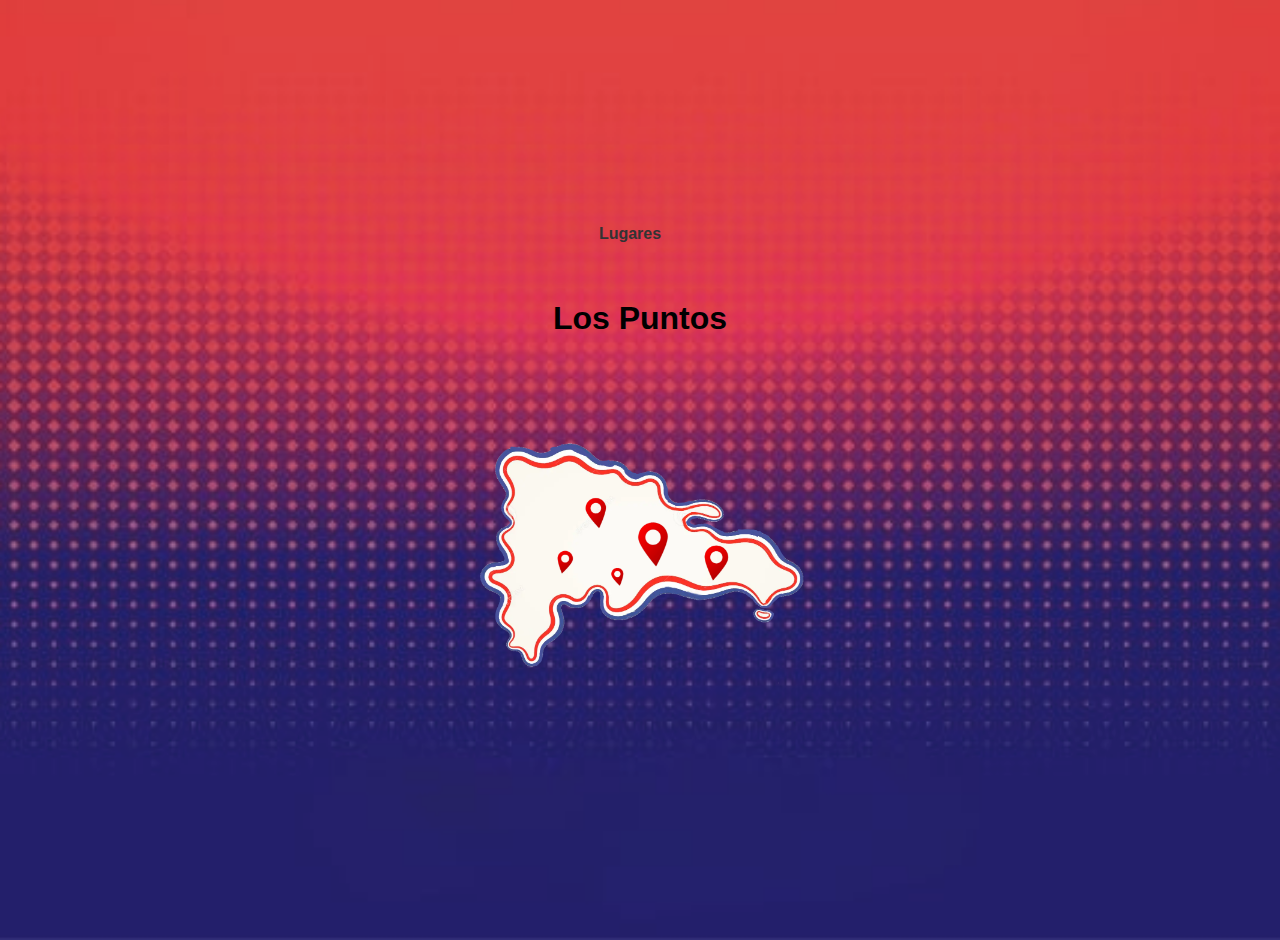
<file: index.html>
<html lang="es">
<head>
    <meta charset="UTF-8">
    <meta name="viewport" content="width=device-width, initial-scale=1.0">
    <title>Los Puntos</title>
    <link rel="stylesheet" href="estilos.css">
</head>
<body>
 
    <div class="container">
        
        <nav class="menu">
            <ul>
                <li><a href="Lugares.html">Lugares</a></li>
            </ul>
        </nav>

        <main>
            <h1>Los Puntos</h1>
         
            <div class="map-container">
               <center> <img src="imagen6.png"Mapa de la República Dominicana"> </center>
                
            </div>
            </div>
        </main>
    </div>
</body>
</html>
</file>
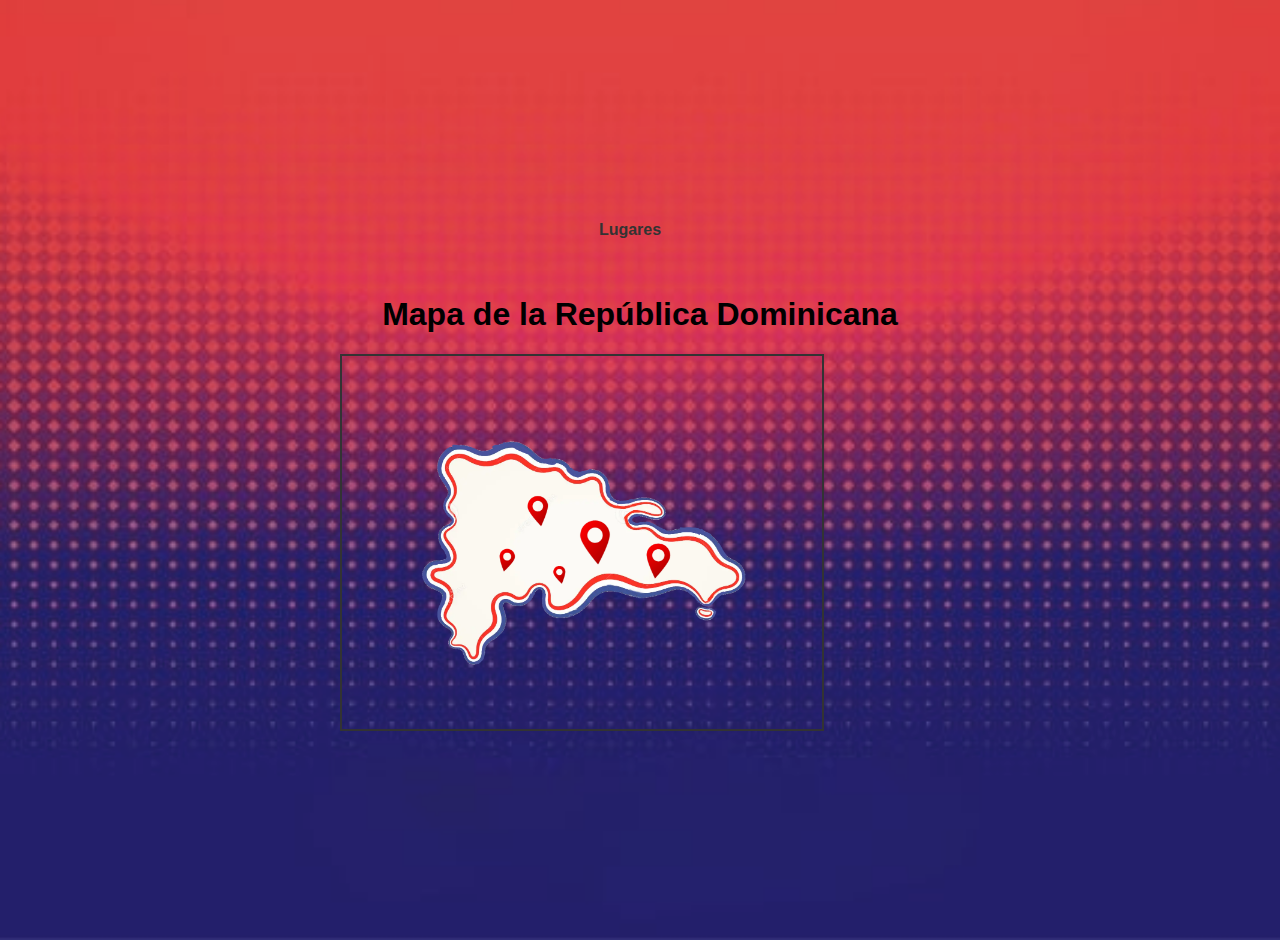
<file: El-Proyecto-Los-Puntos/index.html>
<!DOCTYPE html>
<html lang="es">
<head>
    <meta charset="UTF-8">
    <meta name="viewport" content="width=device-width, initial-scale=1.0">
    <title>Los Puntos</title>
    <link rel="stylesheet" href="estilos.css">
</head>
<body>
    <!-- Contenedor principal -->
    <div class="container">
        <!-- Menú de navegación -->
        <nav class="menu">
            <ul>
                <li><a href="Lugares.html">Lugares</a></li>
            </ul>
        </nav>

        <!-- Contenido principal -->
        <main>
            <h1>Mapa de la República Dominicana</h1>
            <!-- Contenedor del mapa -->
            <div class="map-container">
               <center> <img src="imagen6.png"Mapa de la República Dominicana"> </center>
                
            </div>
            </div>
        </main>
    </div>
</body>
</html>
</file>
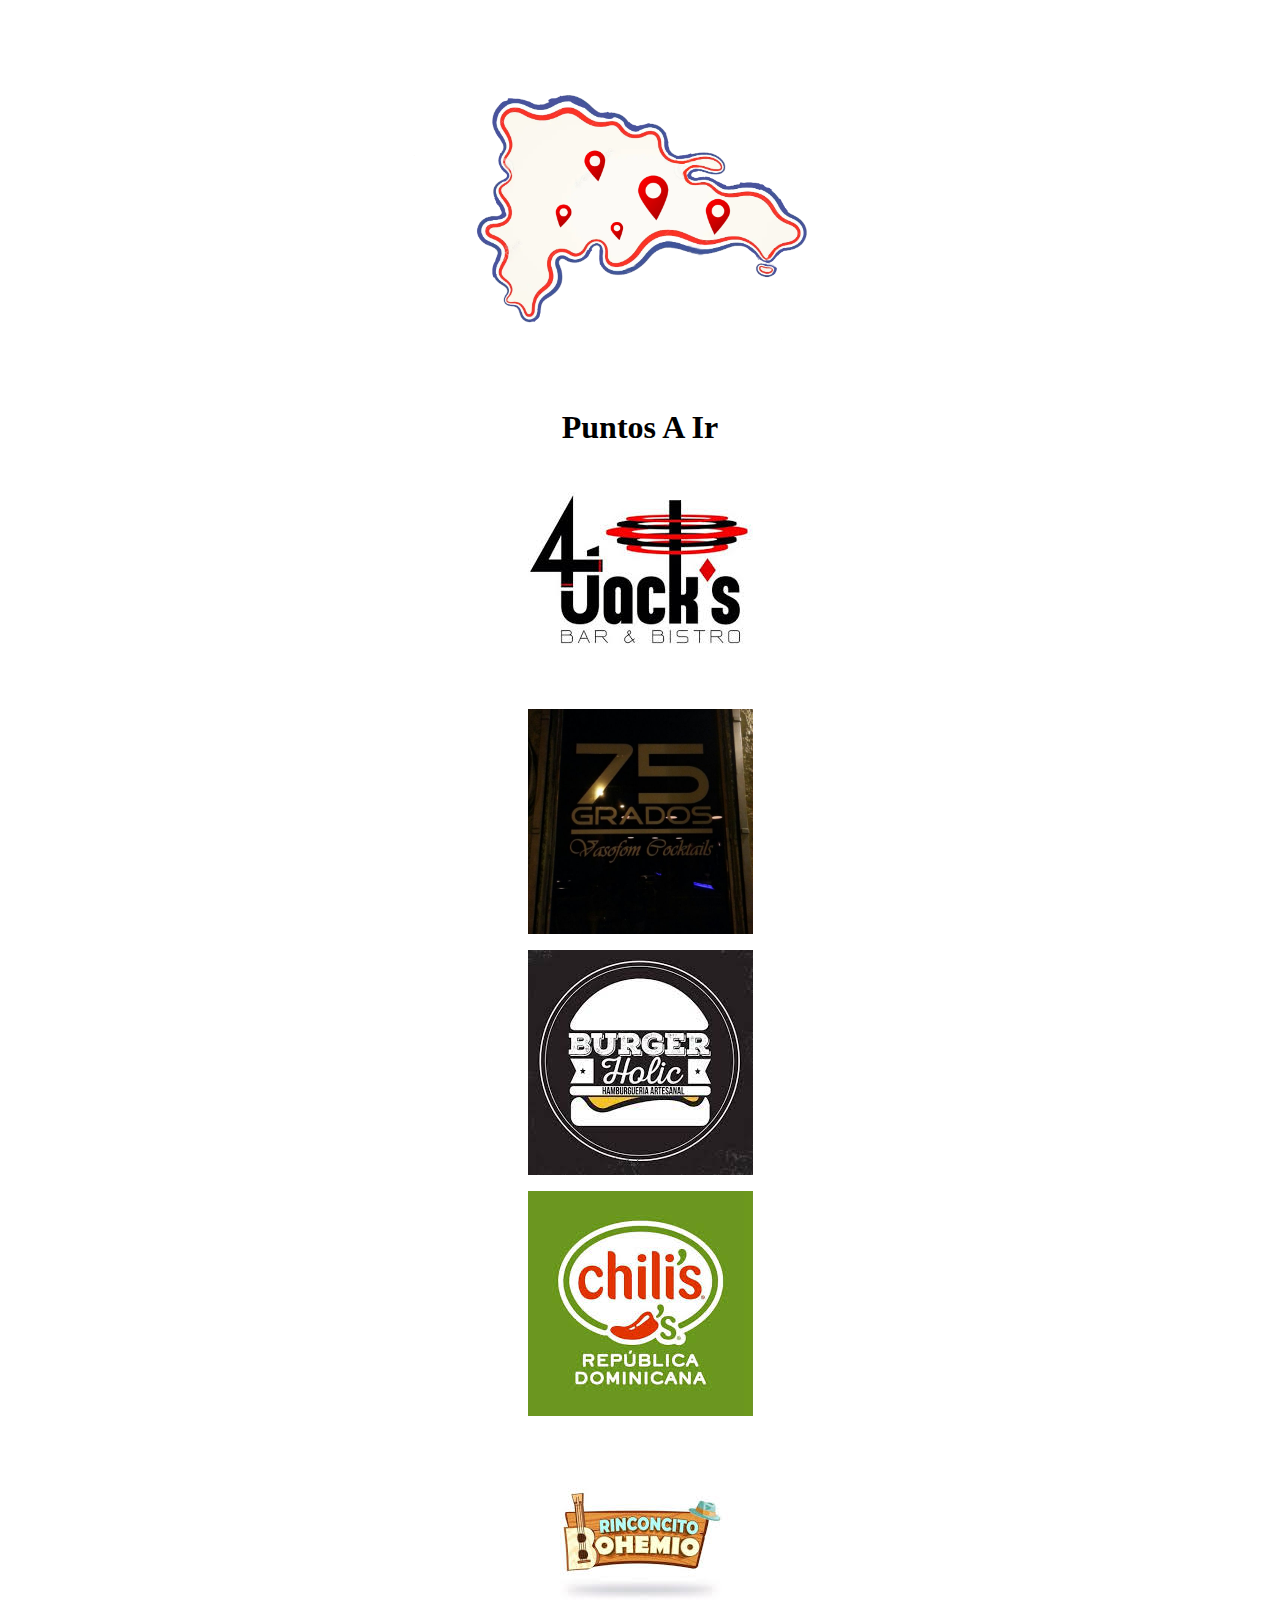
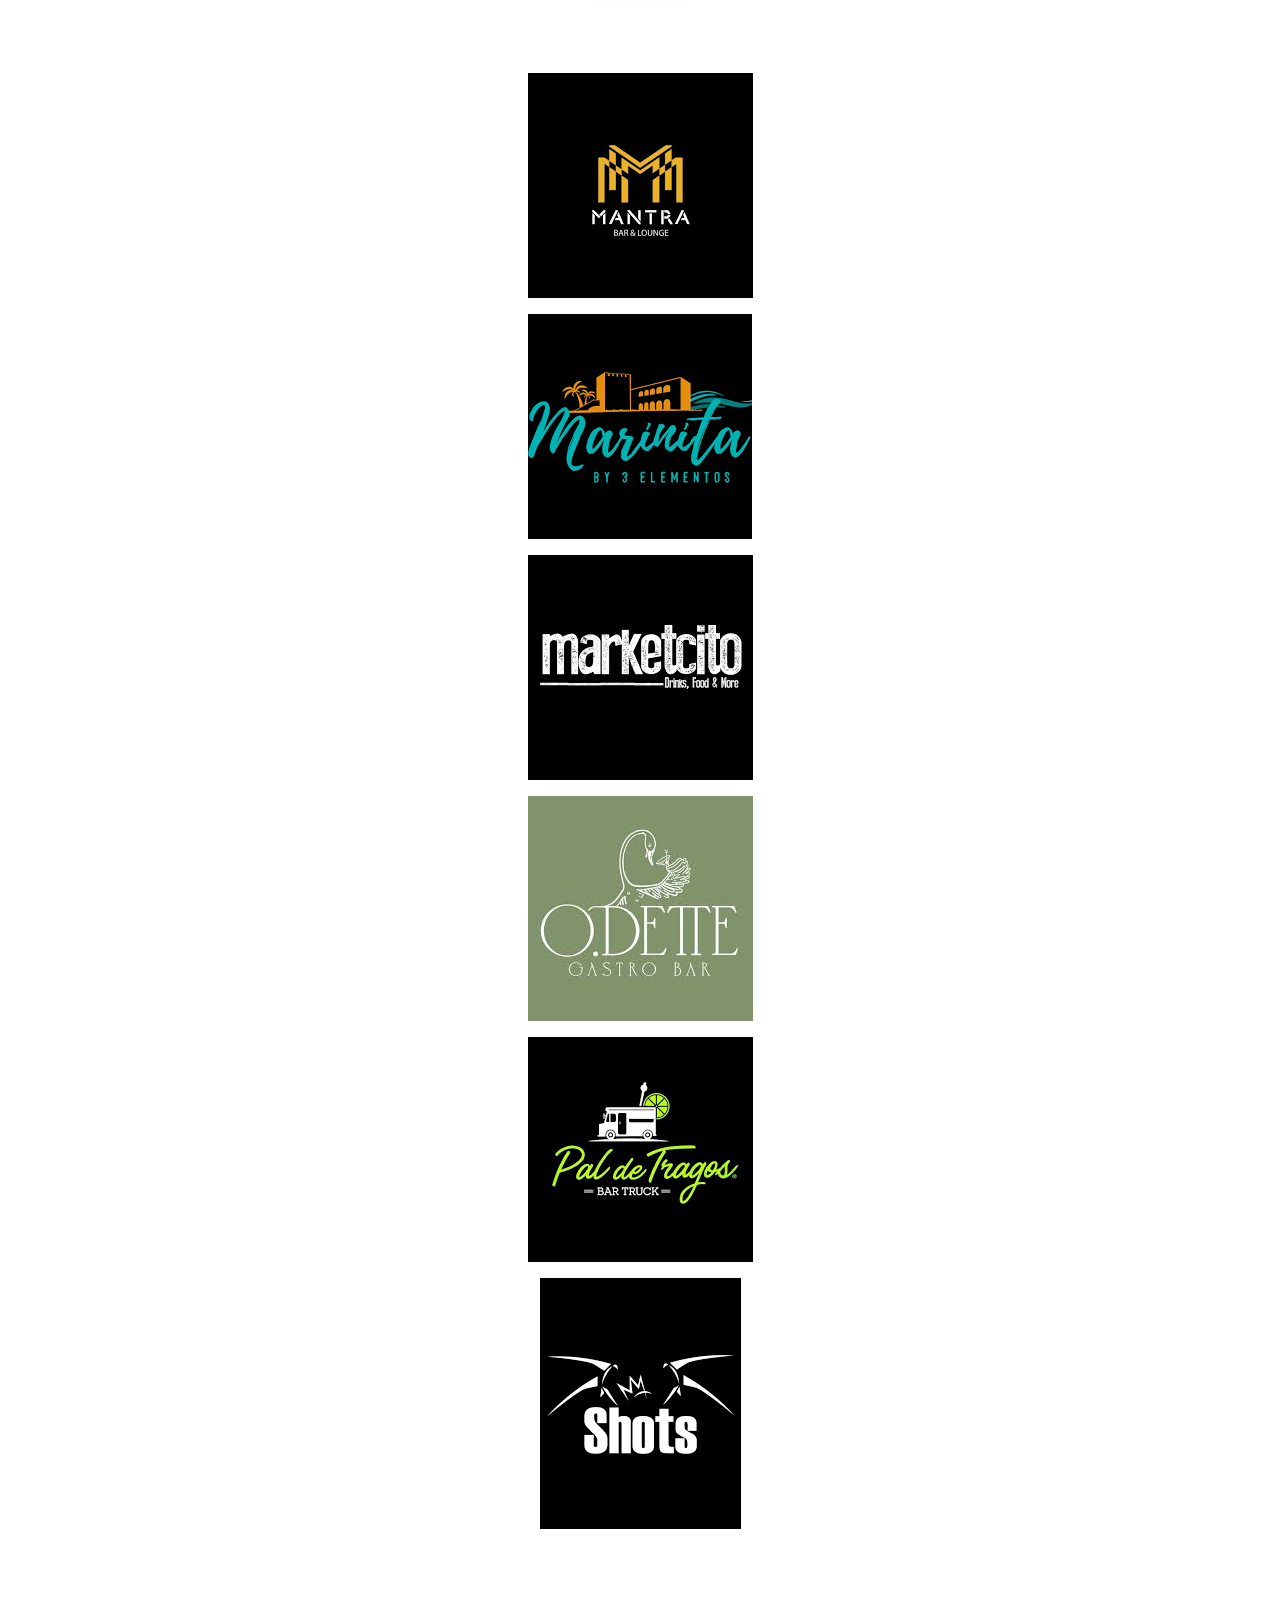
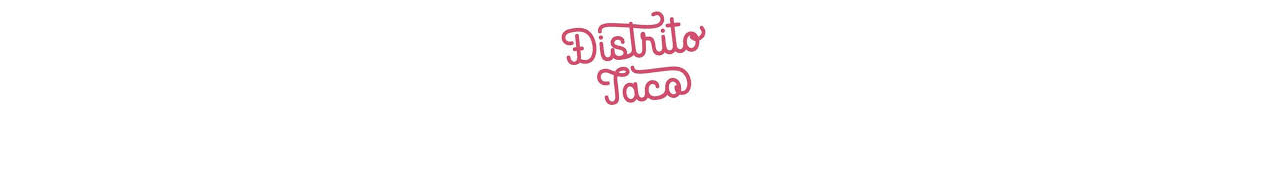
<file: Lugares.html>
<html lang="es">
<head>
    <meta charset="UTF-8">
    <meta name="viewport" content="width=device-width, initial-scale=1.0">
    <title>Los Puntos📍</title>
    <link rel="stylesheet" href="stilos-lugares.css">
</head>
<body>

    <div class="container">
        <div class="imagen6.png">
            <center><img src="imagen6.png" alt="Logo" class="logo" alt="width=480 " height="380"></center>
        </div>
        
        <center><h1>Puntos A Ir</h1></center>
        
       
        <div class="gallery">
          
            <div class="gallery-item">
                <a href="https://www.instagram.com/4jacksrd/?hl=es.html">
                   <center> <img  src="4jacks.jpeg" alt="Descripción de la imagen 1"> </center>
                </a>
                <p> </p>
            </div>

           
            <div class="gallery-item">
                <a href="https://www.instagram.com/explore/locations/317554586/75-grados-zona-colonial/?hl=es.html">
                   <center> <img src="75g.jpg" width="225" height="225" alt="Descripción de la imagen 2"> </center>
                </a>
                <p></p>
            </div>

           
            <div class="gallery-item">
                <a href="https://www.instagram.com/burgerholicstreetfood/.html">
                    <center> <img src="burger.jpeg" alt="Descripción de la imagen 3"> </center>
                </a>
                <p></p>
            </div>

           
            <div class="gallery-item">
                <a href="https://www.instagram.com/ChilisRD/.html">
                    <center> <img src="chilis.jpeg" alt="Descripción de la imagen 4"> </center>
                </a>
                <p></p>
            </div>

           
            <div class="gallery-item">
                <a href="https://www.instagram.com/rinconcitobohemiord/.html">
                    <center> <img src="corito.jpeg" alt="Descripción de la imagen 5"> </center>
                </a>
                <p></p>
            </div>

           
            <div class="gallery-item">
                <a href="https://www.instagram.com/mantrabarrd/?hl=es.html">
                    <center> <img src="mantra.png" alt="Descripción de la imagen 6"> </center>
                </a>
                <p></p>
            </div>

            
            <div class="gallery-item">
                <a href="https://www.instagram.com/lamarinitard/.html">
                    <center>  <img src="marinita.png" alt="Descripción de la imagen 7"> </center>
                </a>
                <p></p>
            </div>

            
            <div class="gallery-item">
                <a href="https://www.instagram.com/marketcitord/?hl=es.html">
                    <center>  <img src="marketcito.png" alt="Descripción de la imagen 8"> </center>
                </a>
                <p></p>
            </div>

           
            <div class="gallery-item">
                <a href="https://www.instagram.com/o.detterd/?hl=es.html">
                    <center>  <img src="odette.jpeg" alt=""> </center>
                </a>
                <p></p>
            </div>

           
            <div class="gallery-item">
                <a href="https://www.instagram.com/paldetragosrd/?hl=es.html">
                    <center>  <img src="paldetragos.png" alt="Descripción de la imagen 10"> </center>
                </a>
                <p></p>
            </div>

           
            <div class="gallery-item">
                <a href="https://www.instagram.com/shotsbar/.html">
                    <center>  <img src="shots.png" alt="Descripción de la imagen 11"> </center>
                </a>
                <p></p>
            </div>

           
            <div class="gallery-item">
                <a href="https://www.instagram.com/distrito.taco/?hl=es.html">
                    <center>  <img src="taco.jpeg" alt="Descripción de la imagen 12"> </center>
                </a>
                <p></p>
            </div>
        </div>
    </div>
</body>
</html>
</file>
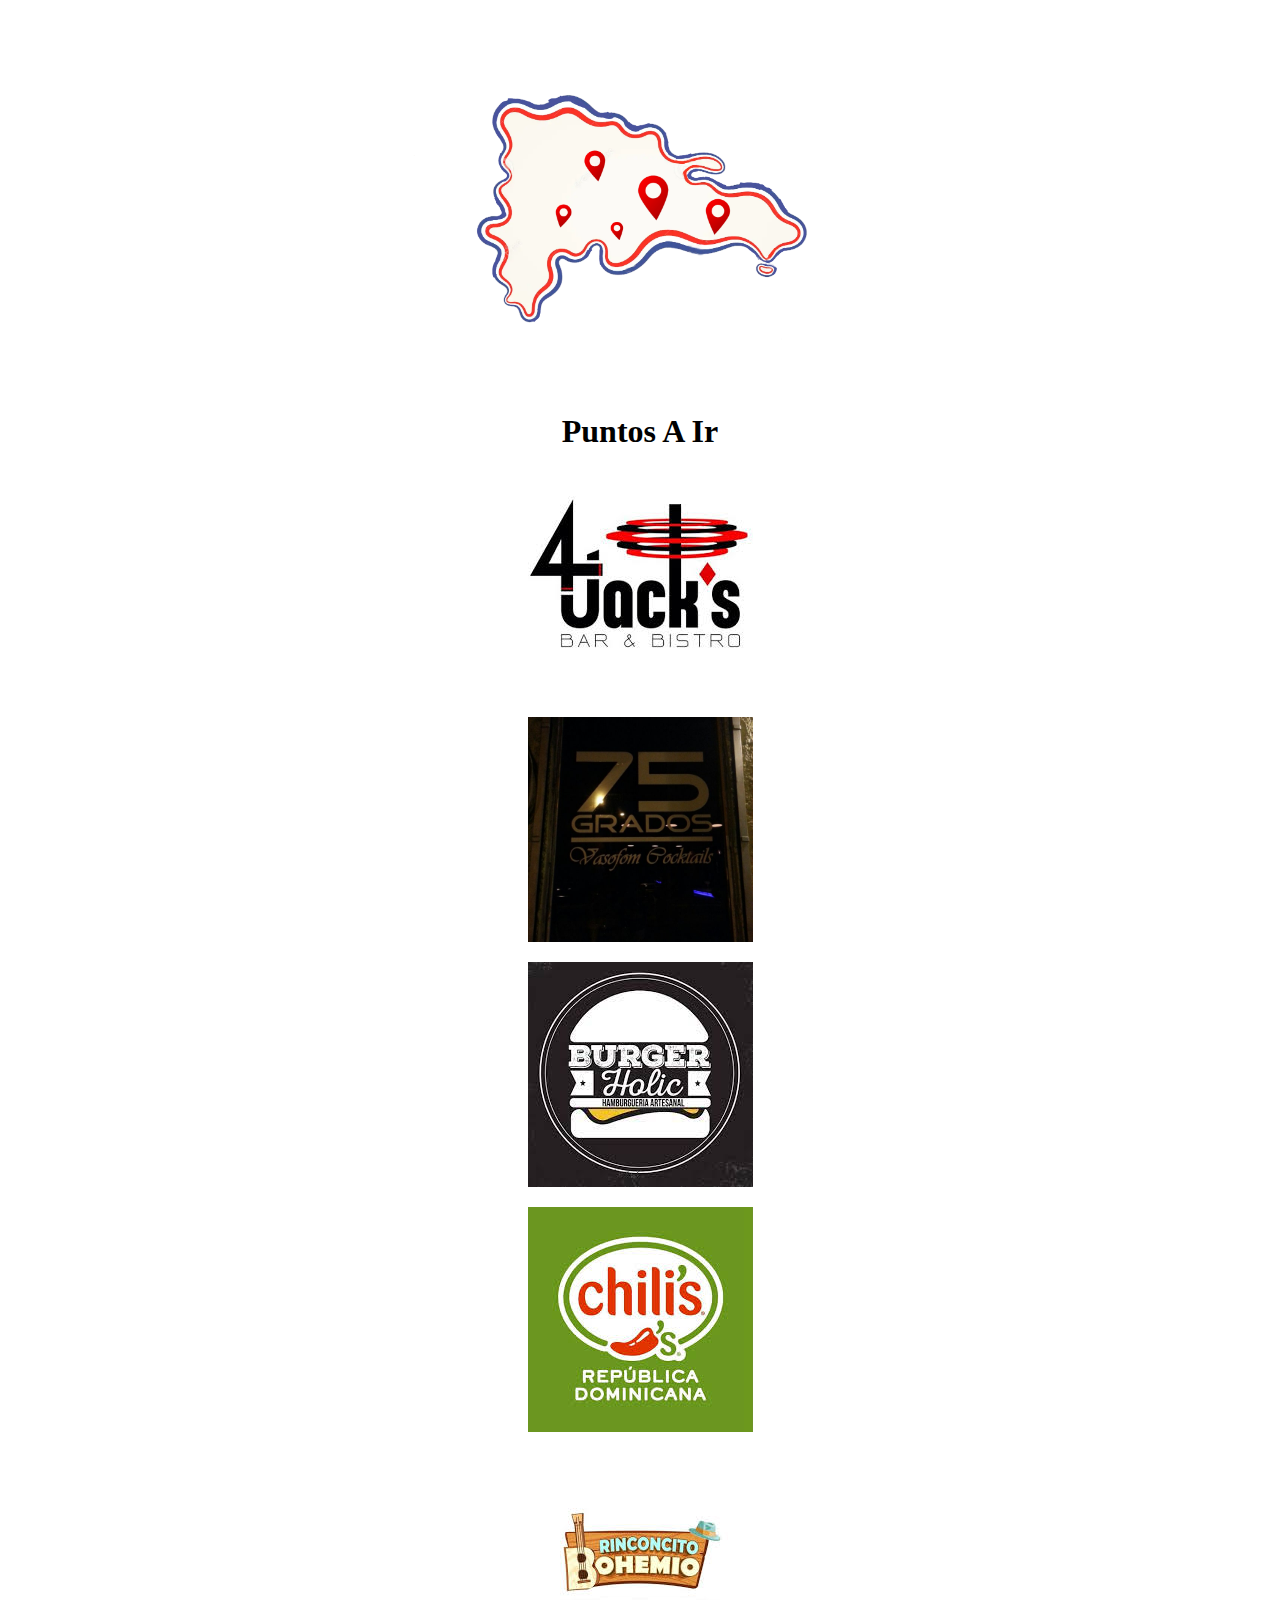
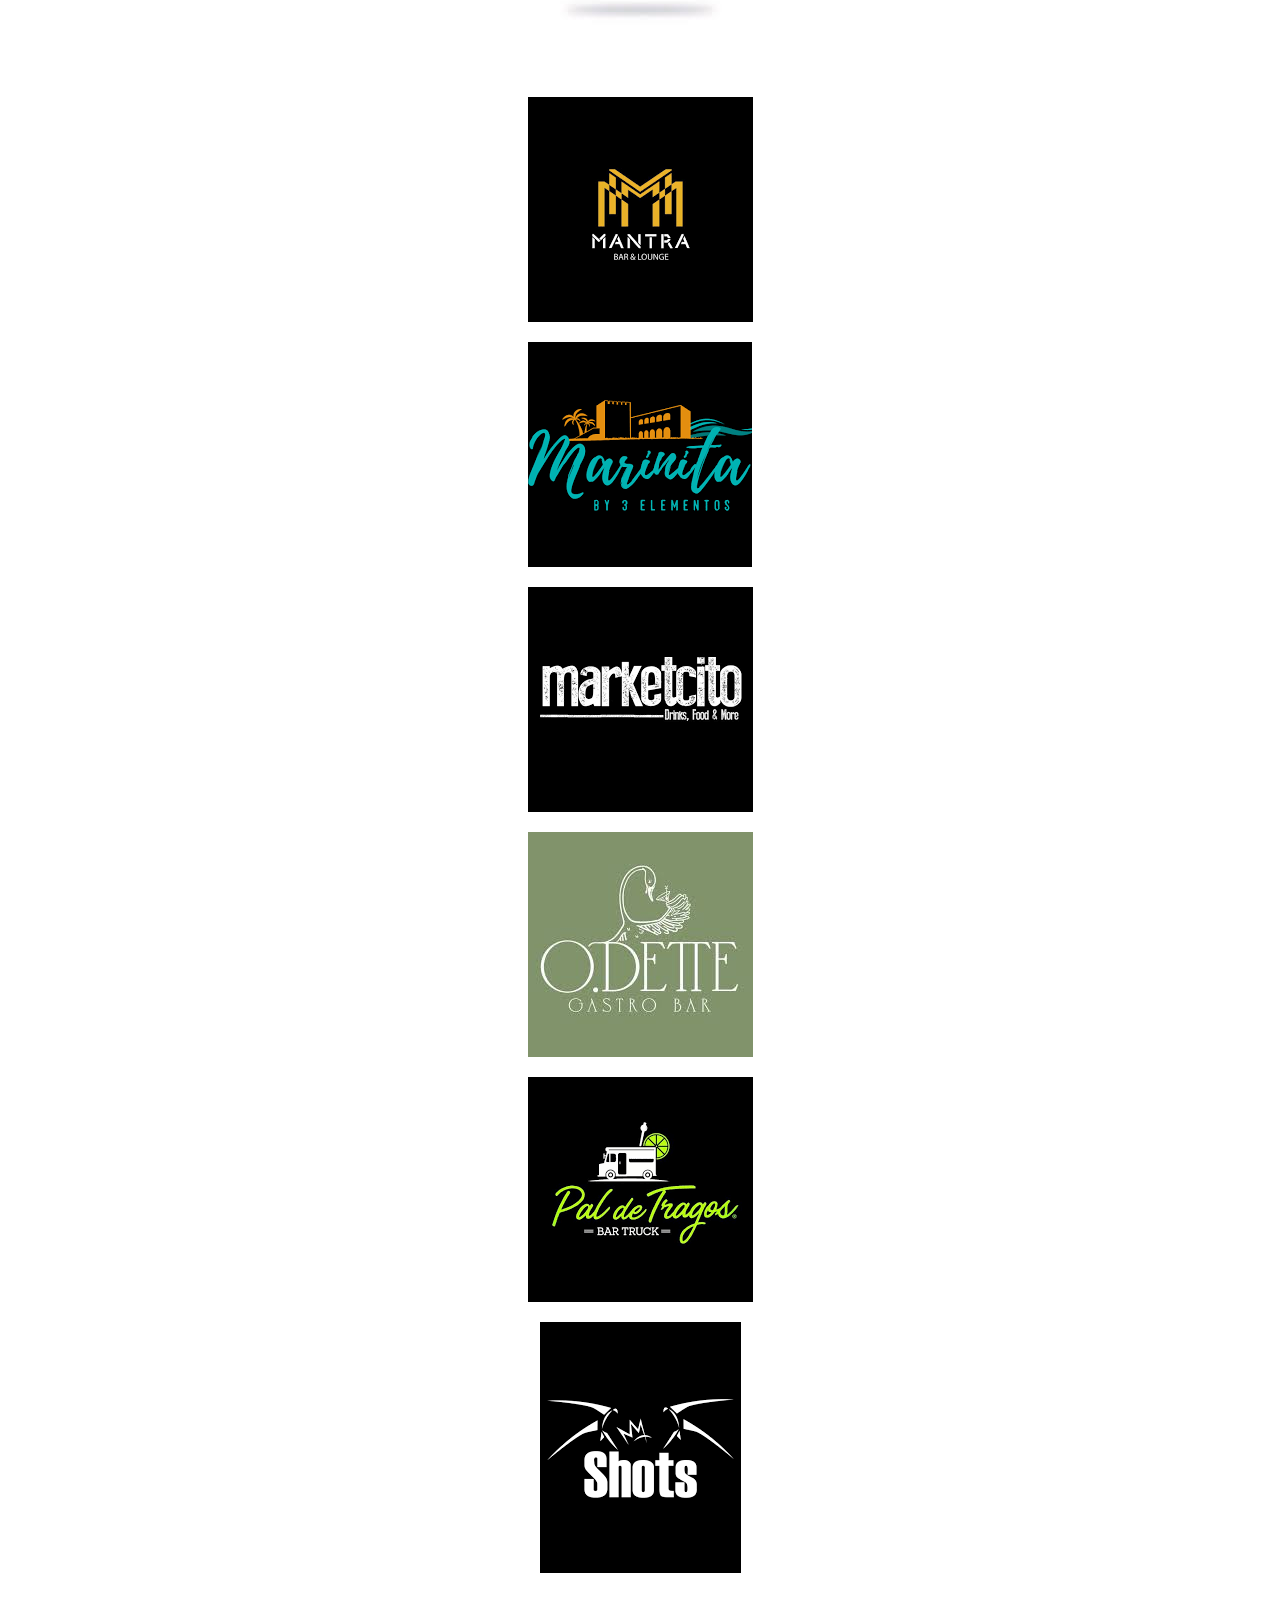
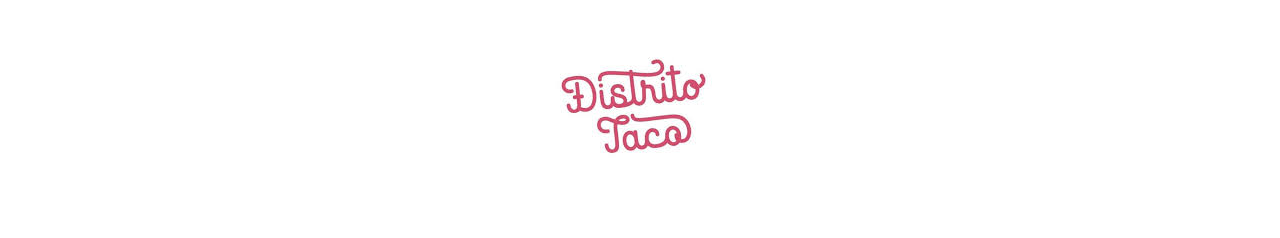
<file: El-Proyecto-Los-Puntos/Lugares.html>
<!DOCTYPE html>
<html lang="es">
<head>
    <meta charset="UTF-8">
    <meta name="viewport" content="width=device-width, initial-scale=1.0">
    <title>Los Puntos📍</title>
    <link rel="stylesheet" href="stilos-lugares.css">
</head>
<body>
    <!-- Contenedor principal -->
    <div class="container">
        <!-- Logo centrado en la parte superior -->
        <div class="imagen6.png">
            <center><img src="imagen6.png" alt="Logo" class="logo" alt="width=480 " height="380"></center>
        </div>
        
        <center><h1>Puntos A Ir</h1></center>
        
        <!-- Contenedor de las imágenes en columnas de 3 -->
        <div class="gallery">
            <!-- Imagen 1 -->
            <div class="gallery-item">
                <a href="https://www.instagram.com/4jacksrd/?hl=es.html">
                   <center> <img  src="4jacks.jpeg" alt="Descripción de la imagen 1"> </center>
                </a>
                <p> </p>
            </div>

            <!-- Imagen 2 -->
            <div class="gallery-item">
                <a href="https://www.instagram.com/explore/locations/317554586/75-grados-zona-colonial/?hl=es.html">
                   <center> <img src="75g.jpg" width="225" height="225" alt="Descripción de la imagen 2"> </center>
                </a>
                <p></p>
            </div>

            <!-- Imagen 3 -->
            <div class="gallery-item">
                <a href="https://www.instagram.com/burgerholicstreetfood/.html">
                    <center> <img src="burger.jpeg" alt="Descripción de la imagen 3"> </center>
                </a>
                <p></p>
            </div>

            <!-- Imagen 4 -->
            <div class="gallery-item">
                <a href="https://www.instagram.com/ChilisRD/.html">
                    <center> <img src="chilis.jpeg" alt="Descripción de la imagen 4"> </center>
                </a>
                <p></p>
            </div>

            <!-- Imagen 5 -->
            <div class="gallery-item">
                <a href="https://www.instagram.com/rinconcitobohemiord/.html">
                    <center> <img src="corito.jpeg" alt="Descripción de la imagen 5"> </center>
                </a>
                <p></p>
            </div>

            <!-- Imagen 6 -->
            <div class="gallery-item">
                <a href="https://www.instagram.com/mantrabarrd/?hl=es.html">
                    <center> <img src="mantra.png" alt="Descripción de la imagen 6"> </center>
                </a>
                <p></p>
            </div>

            <!-- Imagen 7 -->
            <div class="gallery-item">
                <a href="https://www.instagram.com/lamarinitard/.html">
                    <center>  <img src="marinita.png" alt="Descripción de la imagen 7"> </center>
                </a>
                <p></p>
            </div>

            <!-- Imagen 8 -->
            <div class="gallery-item">
                <a href="https://www.instagram.com/marketcitord/?hl=es.html">
                    <center>  <img src="marketcito.png" alt="Descripción de la imagen 8"> </center>
                </a>
                <p></p>
            </div>

            <!-- Imagen 9 -->
            <div class="gallery-item">
                <a href="https://www.instagram.com/o.detterd/?hl=es.html">
                    <center>  <img src="odette.jpeg" alt=""> </center>
                </a>
                <p></p>
            </div>

            <!-- Imagen 10 -->
            <div class="gallery-item">
                <a href="https://www.instagram.com/paldetragosrd/?hl=es.html">
                    <center>  <img src="paldetragos.png" alt="Descripción de la imagen 10"> </center>
                </a>
                <p></p>
            </div>

            <!-- Imagen 11 -->
            <div class="gallery-item">
                <a href="https://www.instagram.com/shotsbar/.html">
                    <center>  <img src="shots.png" alt="Descripción de la imagen 11"> </center>
                </a>
                <p></p>
            </div>

            <!-- Imagen 12 -->
            <div class="gallery-item">
                <a href="https://www.instagram.com/distrito.taco/?hl=es.html">
                    <center>  <img src="taco.jpeg" alt="Descripción de la imagen 12"> </center>
                </a>
                <p></p>
            </div>
        </div>
    </div>
</body>
</html>
</file>
<file: estilos.css>
body {
    margin: 0;
    padding: 0;
    font-family: Arial, sans-serif;
    background-image: url("imagen2.jpeg");
    background-size: cover;
    background-position: center;
}
body{s
    margin: 0;
    padding: 0;
    background: url("imagen2.jpeg");   
    background-size: cover;
    background-position: center;
    font-family: sans-serif;
}
/* Contenedor principal */
.container {
    display: flex;
    flex-direction: column;
    align-items: center;
    justify-content: center;
    height: 100vh;
    text-align: center;
    background-color: rgba(111, 148, 197, 0.212);
    padding: 20px;
}

/* Menú de navegación */
.menu {
    margin-bottom: 20px;
}

.menu ul {
    list-style: none;
    padding: 0;
}

.menu ul li {
    display: inline;
    margin-right: 20px;
}

.menu ul li a {
    text-decoration: none;
    color: #333;
    font-weight: bold;
}

.menu ul li a:hover {
    color: #007BFF;
}

/* Contenedor del mapa */
.map-container {
    position: relative;
    width: 80%;
    max-width: 600px;
    margin: 0 auto;
}

.map-container img {
    
    width: 100%;
    height: auto;
    
    
    
}

.marker {
    position: absolute;
    top: 50%;
    left: 50%;
    transform: translate(-50%, -50%);
    font-size: 2rem;
}
</file>
<file: El-Proyecto-Los-Puntos/estilos.css>
/* Estilos generales */
body {
    margin: 0;
    padding: 0;
    font-family: Arial, sans-serif;
    background-image: url("imagen2.jpeg");
    background-size: cover;
    background-position: center;
}
body{s
    margin: 0;
    padding: 0;
    background: url("imagen2.jpeg");   
    background-size: cover;
    background-position: center;
    font-family: sans-serif;
}
/* Contenedor principal */
.container {
    display: flex;
    flex-direction: column;
    align-items: center;
    justify-content: center;
    height: 100vh;
    text-align: center;
    background-color: rgba(111, 148, 197, 0.212);
    padding: 20px;
}

/* Menú de navegación */
.menu {
    margin-bottom: 20px;
}

.menu ul {
    list-style: none;
    padding: 0;
}

.menu ul li {
    display: inline;
    margin-right: 20px;
}

.menu ul li a {
    text-decoration: none;
    color: #333;
    font-weight: bold;
}

.menu ul li a:hover {
    color: #007BFF;
}

/* Contenedor del mapa */
.map-container {
    position: relative;
    width: 80%;
    max-width: 600px;
}

.map-container img {
    width: 100%;
    height: auto;
    border: 2px solid #333;
}

.marker {
    position: absolute;
    top: 50%;
    left: 50%;
    transform: translate(-50%, -50%);
    font-size: 2rem;
}
</file>
<file: stilos-lugares.css>
<!DOCTYPE html>
<html lang="es">
<head>
    <meta charset="UTF-8">
    <meta name="viewport" content="width=device-width, initial-scale=1.0">
    <title>Los Puntos📍</title>
    <link rel="stylesheet" href="styles.css">
</head>
<body>
    <!-- Contenedor principal -->
    <div class="container">
        <!-- Logo centrado en la parte superior -->
        <div class="">
            <img src="" alt="Logo" class="logo">
        </div>
        
        <h1>Galería de Imágenes</h1>
        
        <!-- Contenedor de las imágenes en columnas de 3 -->
        <div class="gallery">
            <!-- Imagen 1 -->
            <div class="gallery-item">
                <a href="enlace1.html">
                    <img src="imagen1.jpg" alt="Descripción de la imagen 1">
                </a>
                <p>Descripción de la imagen 1</p>
            </div>

            <!-- Imagen 2 -->
            <div class="gallery-item">
                <a href="enlace2.html">
                    <img src="imagen2.jpg" alt="Descripción de la imagen 2">
                </a>
                <p>Descripción de la imagen 2</p>
            </div>

            <!-- Imagen 3 -->
            <div class="gallery-item">
                <a href="enlace3.html">
                    <img src="imagen3.jpg" alt="Descripción de la imagen 3">
                </a>
                <p>Descripción de la imagen 3</p>
            </div>

            <!-- Imagen 4 -->
            <div class="gallery-item">
                <a href="enlace4.html">
                    <img src="imagen4.jpg" alt="Descripción de la imagen 4">
                </a>
                <p>Descripción de la imagen 4</p>
            </div>

            <!-- Imagen 5 -->
            <div class="gallery-item">
                <a href="enlace5.html">
                    <img src="imagen5.jpg" alt="Descripción de la imagen 5">
                </a>
                <p>Descripción de la imagen 5</p>
            </div>

            <!-- Imagen 6 -->
            <div class="gallery-item">
                <a href="enlace6.html">
                    <img src="imagen6.jpg" alt="Descripción de la imagen 6">
                </a>
                <p>Descripción de la imagen 6</p>
            </div>

            <!-- Imagen 7 -->
            <div class="gallery-item">
                <a href="enlace7.html">
                    <img src="imagen7.jpg" alt="Descripción de la imagen 7">
                </a>
                <p>Descripción de la imagen 7</p>
            </div>

            <!-- Imagen 8 -->
            <div class="gallery-item">
                <a href="enlace8.html">
                    <img src="imagen8.jpg" alt="Descripción de la imagen 8">
                </a>
                <p>Descripción de la imagen 8</p>
            </div>

            <!-- Imagen 9 -->
            <div class="gallery-item">
                <a href="enlace9.html">
                    <img src="imagen9.jpg" alt="Descripción de la imagen 9">
                </a>
                <p>Descripción de la imagen 9</p>
            </div>

            <!-- Imagen 10 -->
            <div class="gallery-item">
                <a href="enlace10.html">
                    <img src="imagen10.jpg" alt="Descripción de la imagen 10">
                </a>
                <p>Descripción de la imagen 10</p>
            </div>

            <!-- Imagen 11 -->
            <div class="gallery-item">
                <a href="enlace11.html">
                    <img src="imagen11.jpg" alt="Descripción de la imagen 11">
                </a>
                <p>Descripción de la imagen 11</p>
            </div>

            <!-- Imagen 12 -->
            <div class="gallery-item">
                <a href="enlace12.html">
                    <img src="imagen12.jpg" alt="Descripción de la imagen 12">
                </a>
                <p>Descripción de la imagen 12</p>
            </div>
        </div>
    </div>
</body>
</html>
</file>
<file: El-Proyecto-Los-Puntos/stilos-lugares.css>
<!DOCTYPE html>
<html lang="es">
<head>
    <meta charset="UTF-8">
    <meta name="viewport" content="width=device-width, initial-scale=1.0">
    <title>Los Puntos📍</title>
    <link rel="stylesheet" href="styles.css">
</head>
<body>
    <!-- Contenedor principal -->
    <div class="container">
        <!-- Logo centrado en la parte superior -->
        <div class="">
            <img src="" alt="Logo" class="logo">
        </div>
        
        <h1>Galería de Imágenes</h1>
        
        <!-- Contenedor de las imágenes en columnas de 3 -->
        <div class="gallery">
            <!-- Imagen 1 -->
            <div class="gallery-item">
                <a href="enlace1.html">
                    <img src="imagen1.jpg" alt="Descripción de la imagen 1">
                </a>
                <p>Descripción de la imagen 1</p>
            </div>

            <!-- Imagen 2 -->
            <div class="gallery-item">
                <a href="enlace2.html">
                    <img src="imagen2.jpg" alt="Descripción de la imagen 2">
                </a>
                <p>Descripción de la imagen 2</p>
            </div>

            <!-- Imagen 3 -->
            <div class="gallery-item">
                <a href="enlace3.html">
                    <img src="imagen3.jpg" alt="Descripción de la imagen 3">
                </a>
                <p>Descripción de la imagen 3</p>
            </div>

            <!-- Imagen 4 -->
            <div class="gallery-item">
                <a href="enlace4.html">
                    <img src="imagen4.jpg" alt="Descripción de la imagen 4">
                </a>
                <p>Descripción de la imagen 4</p>
            </div>

            <!-- Imagen 5 -->
            <div class="gallery-item">
                <a href="enlace5.html">
                    <img src="imagen5.jpg" alt="Descripción de la imagen 5">
                </a>
                <p>Descripción de la imagen 5</p>
            </div>

            <!-- Imagen 6 -->
            <div class="gallery-item">
                <a href="enlace6.html">
                    <img src="imagen6.jpg" alt="Descripción de la imagen 6">
                </a>
                <p>Descripción de la imagen 6</p>
            </div>

            <!-- Imagen 7 -->
            <div class="gallery-item">
                <a href="enlace7.html">
                    <img src="imagen7.jpg" alt="Descripción de la imagen 7">
                </a>
                <p>Descripción de la imagen 7</p>
            </div>

            <!-- Imagen 8 -->
            <div class="gallery-item">
                <a href="enlace8.html">
                    <img src="imagen8.jpg" alt="Descripción de la imagen 8">
                </a>
                <p>Descripción de la imagen 8</p>
            </div>

            <!-- Imagen 9 -->
            <div class="gallery-item">
                <a href="enlace9.html">
                    <img src="imagen9.jpg" alt="Descripción de la imagen 9">
                </a>
                <p>Descripción de la imagen 9</p>
            </div>

            <!-- Imagen 10 -->
            <div class="gallery-item">
                <a href="enlace10.html">
                    <img src="imagen10.jpg" alt="Descripción de la imagen 10">
                </a>
                <p>Descripción de la imagen 10</p>
            </div>

            <!-- Imagen 11 -->
            <div class="gallery-item">
                <a href="enlace11.html">
                    <img src="imagen11.jpg" alt="Descripción de la imagen 11">
                </a>
                <p>Descripción de la imagen 11</p>
            </div>

            <!-- Imagen 12 -->
            <div class="gallery-item">
                <a href="enlace12.html">
                    <img src="imagen12.jpg" alt="Descripción de la imagen 12">
                </a>
                <p>Descripción de la imagen 12</p>
            </div>
        </div>
    </div>
</body>
</html>
</file>
